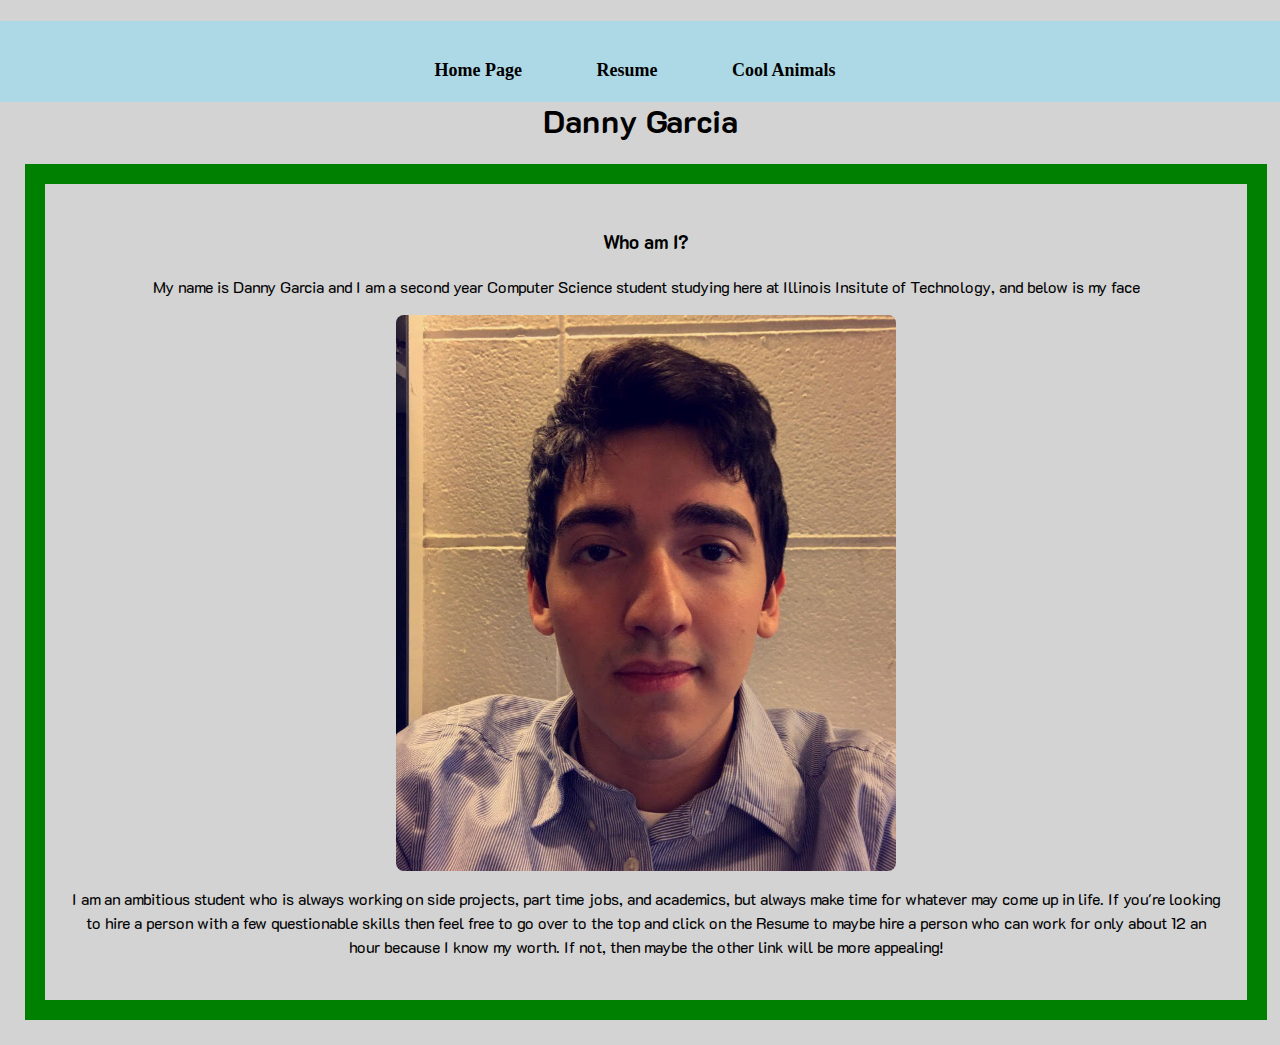
<file: index.html>
<!DOCTYPE html>
<html lang="en">
<head>
  <meta charset="utf-8">
  <title>Home Page!</title>
  <link rel="stylesheet" href="./css/reset.css">
  <link href="./css/style.css" rel="stylesheet" type="text/css"/>
  <link href="https://fonts.googleapis.com/css?family=K2D" rel="stylesheet">
</head>

<body>  
  <header>
    <nav>
      <div class="navigation">
        <ul>
          <li><a href="index.html"> Home Page  </a></li>
          <li><a href="resume.html"> Resume  </a></li>
          <li><a href="coolanimals.html"> Cool Animals</a></li>
        </ul>
      </div>
    </nav>
  </header>
  <h1>Danny Garcia</h1>
  <div class="home">
    
  <section>
  <h3> Who am I? </h3>
  <p> My name is Danny Garcia and I am a second year Computer Science student studying here at Illinois Insitute of Technology, and below is my face </p>
  <img src="media/myface.jpg" alt="My face">
  <p> I am an ambitious student who is always working on side projects, part time jobs, and academics, but always make time for whatever may come up in life. If you're looking to hire a person with a few questionable skills then feel free to go over to the top and click on the Resume to maybe hire a person who can work for only about 12 an hour because I know my worth. If not, then maybe the other link will be more appealing!
  </section>
    
  </div>
</body>
</html>
</file>
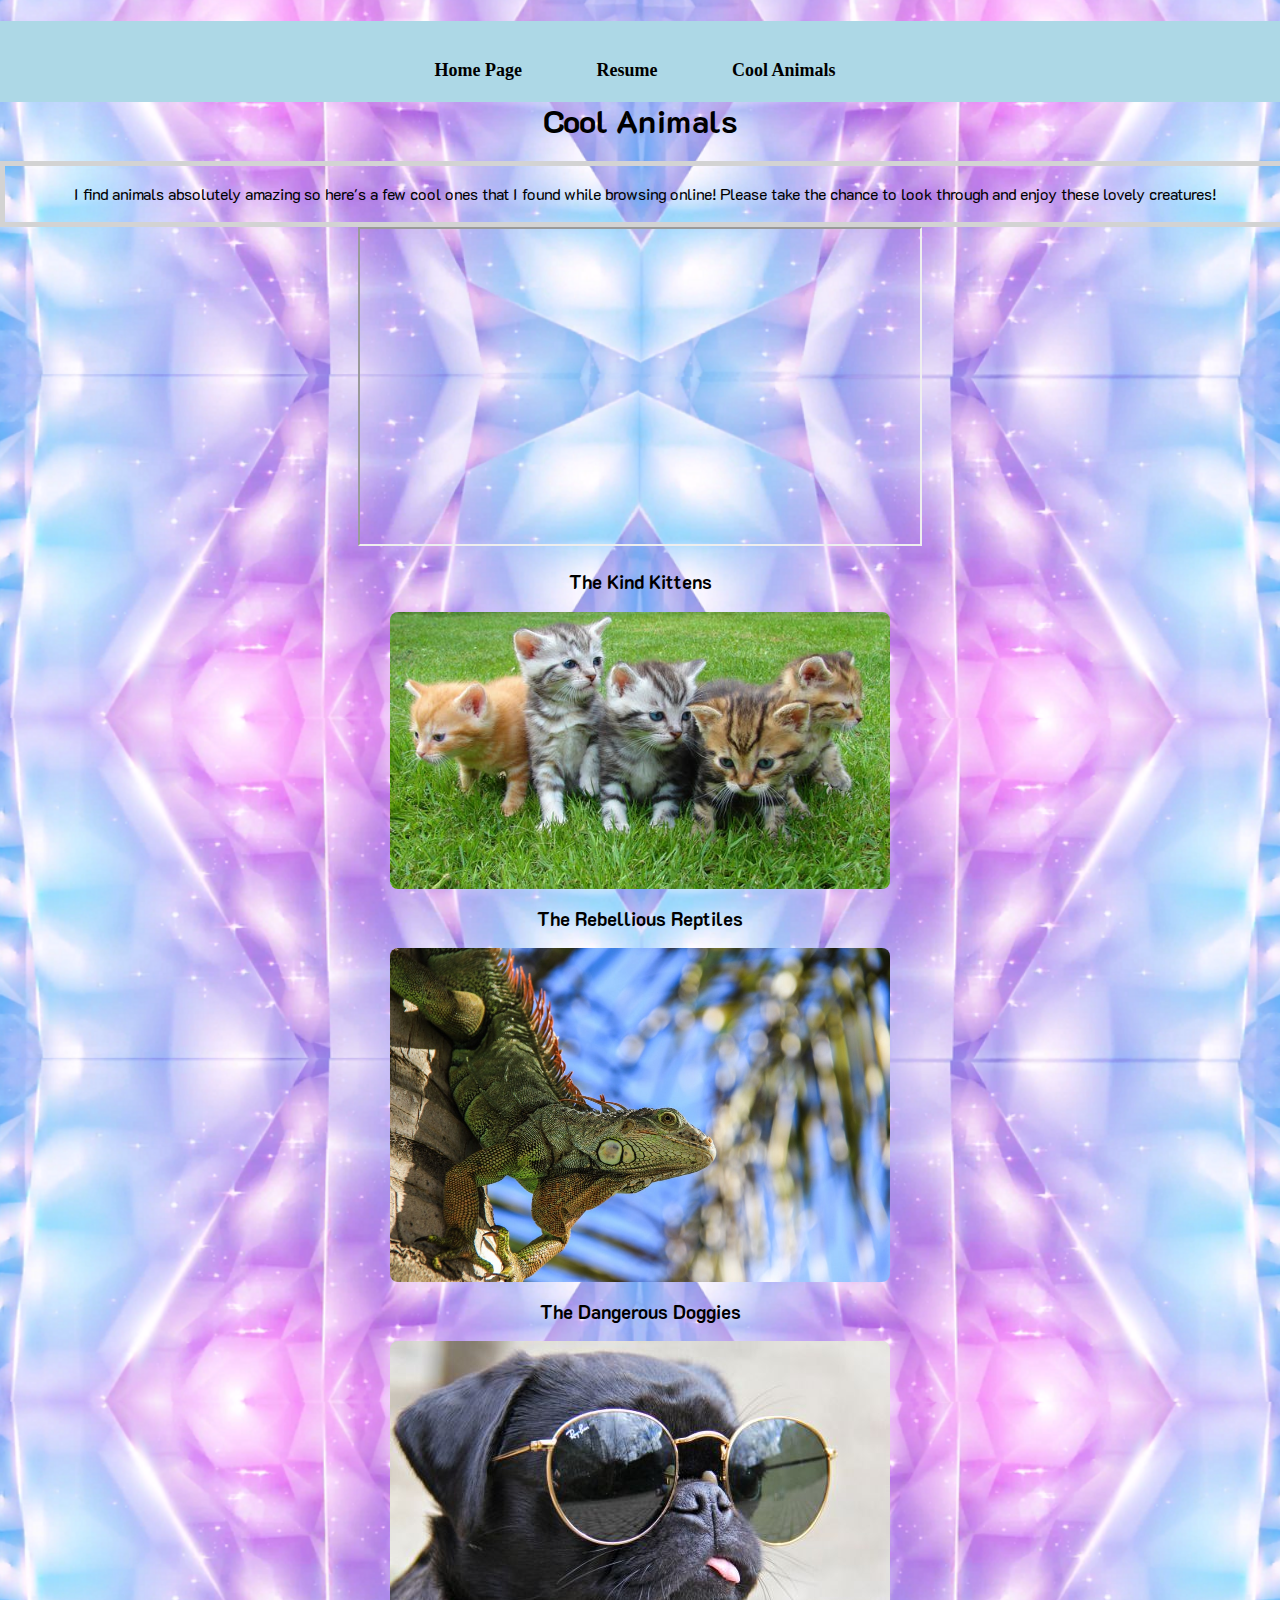
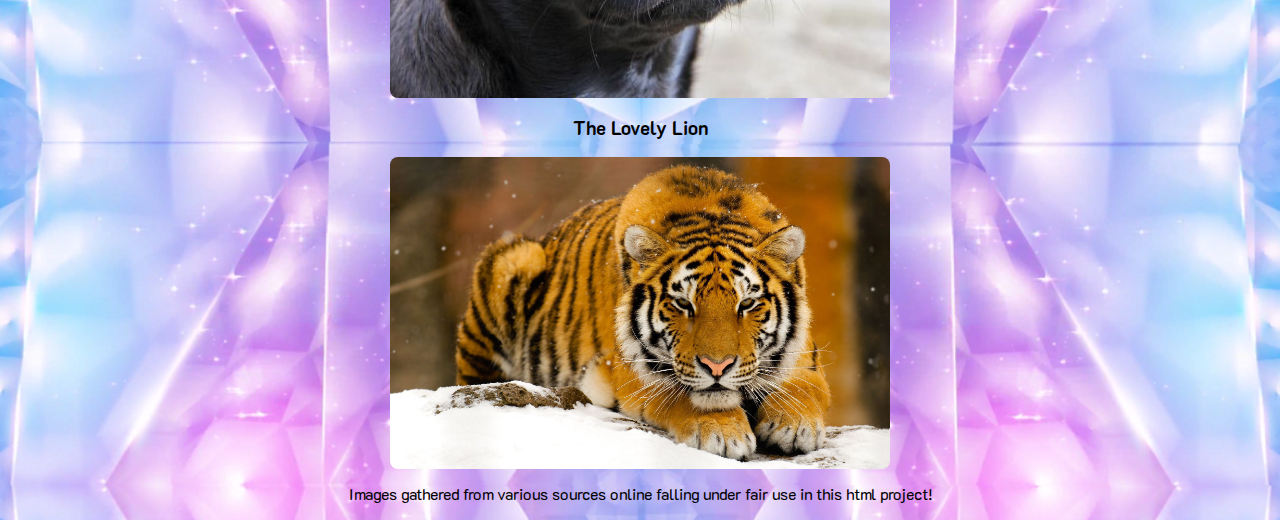
<file: coolanimals.html>
<!DOCTYPE html>
<html lang="en">
<head>
  <meta charset="utf-8">
  <title>Cool Animals</title>
  <link rel="stylesheet" href="./css/reset.css">
  <link href="./css/style.css" rel="stylesheet">
  <link href="https://fonts.googleapis.com/css?family=K2D" rel="stylesheet">
  <link href="https://fonts.googleapis.com/css?family=Inconsolata" rel="stylesheet">
</head>

<body class="coolanimals">
  <header>
    <nav>
      <div class="navigation">
        <ul>
          <li><a href="index.html"> Home Page  </a></li>
          <li><a href="resume.html"> Resume  </a></li>
          <li><a href="coolanimals.html"> Cool Animals</a></li>
        </ul>
      </div>
    </nav>
      <h1> Cool Animals</h1>
  </header>
  <div class="animals">
    <p> I find animals absolutely amazing so here's a few cool ones that I found while browsing online! Please take the chance to look through and enjoy these lovely creatures!</p>
  </div>
  <div class="video">
    <iframe width="560" height="315" src="https://www.youtube.com/embed/y3PcelCeraw" allow="autoplay; encrypted-media" allowfullscreen></iframe>
  </div>
  <h3>The Kind Kittens</h3>
  <img src="media/kittens.jpeg" alt="Kittens Image">
  <h3>The Rebellious Reptiles</h3>
  <img src="media/reptile.jpeg" alt="Reptile Image">
  <h3>The Dangerous Doggies</h3>
  <img src="media/doggy.jpg" alt="Dog Image">
  <h3>The Lovely Lion</h3>
  <img src="media/lion.jpg" alt="Lion Image">
  <p> Images gathered from various sources online falling under fair use in this html project!</p>
</body>
</html>
</file>
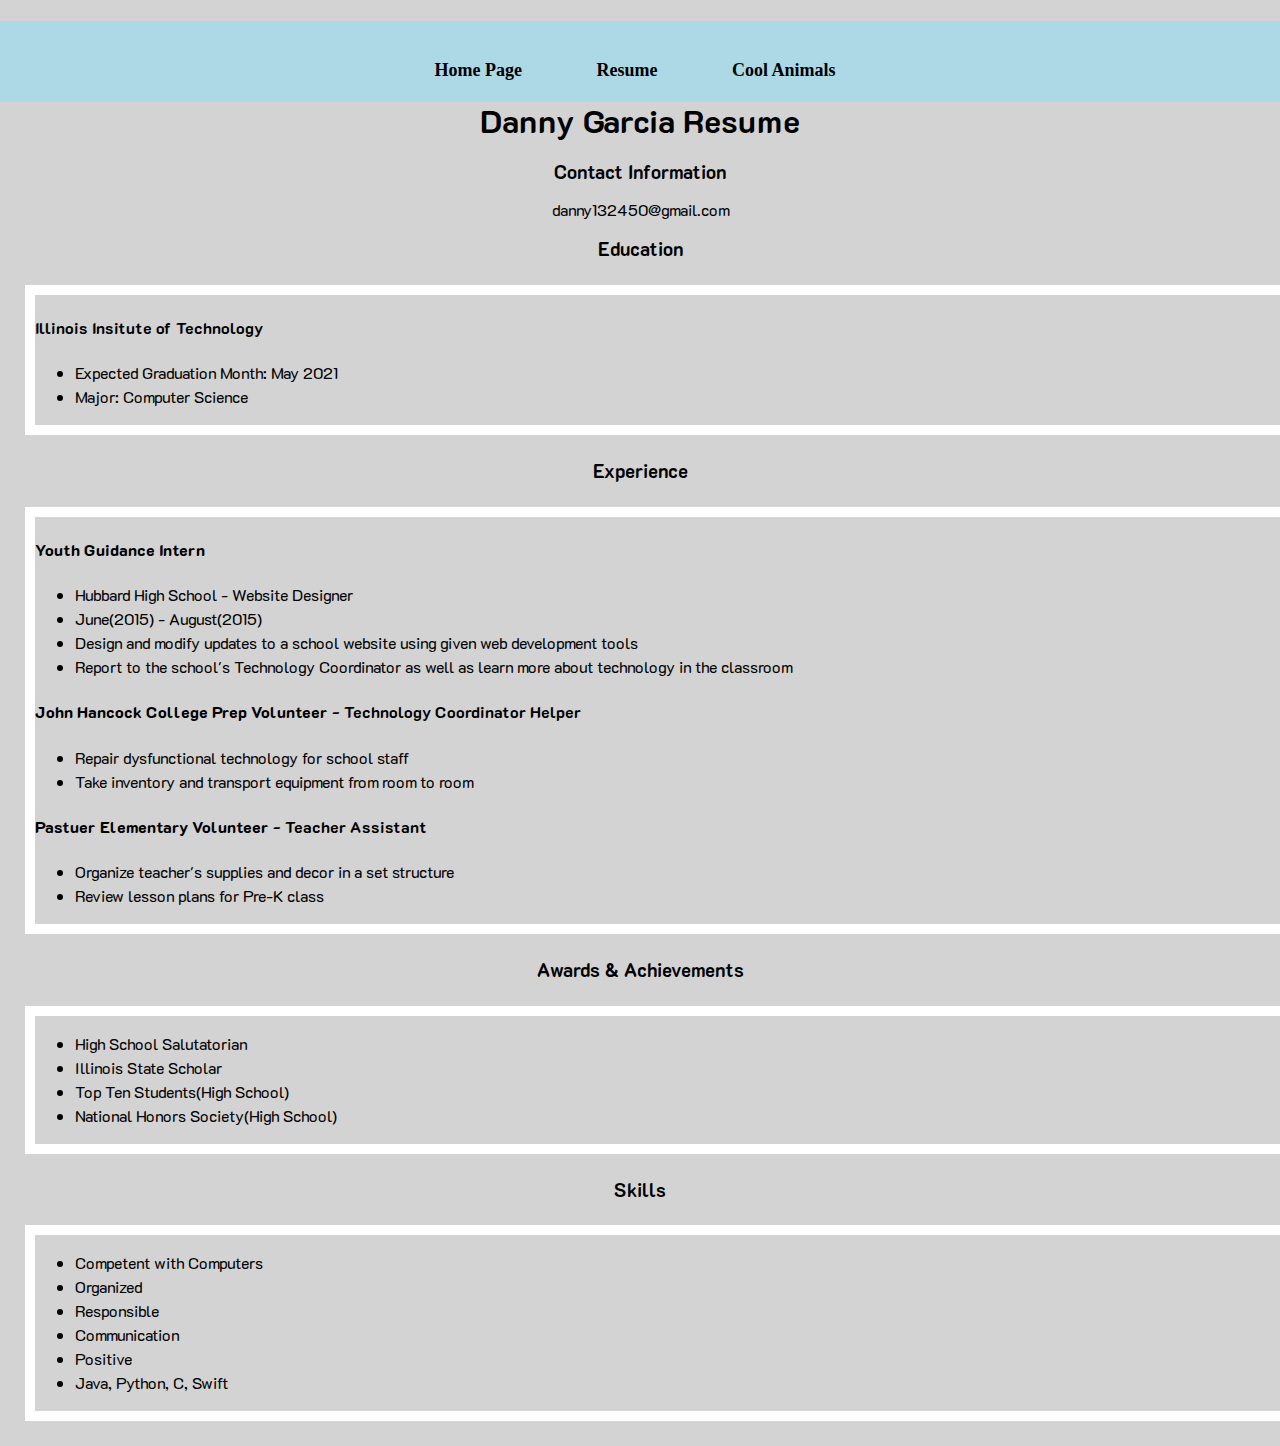
<file: resume.html>
<!DOCTYPE html>
<html lang="en">
<head>
  <meta charset="utf-8">
  <title>Danny Garcia Resume</title>
  <link rel="stylesheet" href="./css/reset.css">
  <link href="./css/style.css" rel="stylesheet" type="text/css"/>
  <link href="https://fonts.googleapis.com/css?family=K2D" rel="stylesheet">
</head>

<body>
  <header>
    <nav>
      <div class="navigation">
        <ul>
          <li><a href="index.html"> Home Page  </a></li>
          <li><a href="resume.html"> Resume  </a></li>
          <li><a href="coolanimals.html"> Cool Animals</a></li>
        </ul>
      </div>
    </nav>
    <h1>Danny Garcia Resume</h1>
  </header>
  <section>
  <h3>Contact Information</h3>
    <p> danny132450@gmail.com</p>
  </section>
  
  <section>
  <h3>Education</h3>
    <div class="education">
      <h4>Illinois Insitute of Technology</h4>
        <ul>
        	<li> Expected Graduation Month: May 2021 </li>
        	<li> Major: Computer Science </li>
        </ul>
      </div>
  </section>
  
  <section>
    <h3>Experience</h3>
      <div class="exp">
        <h4><strong>Youth Guidance Intern</strong></h4>
        <ul>
          <li>Hubbard High School - Website Designer</li>
          <li>June(2015) - August(2015)</li>
          <li>Design and modify updates to a school website using given web development tools</li>
          <li>Report to the school's Technology Coordinator as well as learn more about technology in the classroom</li>
        </ul>
        <h4><strong>John Hancock College Prep Volunteer</strong> - Technology Coordinator Helper</h4>
        <ul>
          <li>Repair dysfunctional technology for school staff</li>
          <li>Take inventory and transport equipment from room to room</li>
        </ul>
        <h4><strong>Pastuer Elementary Volunteer</strong> - Teacher Assistant</h4>
        <ul>
          <li>Organize teacher's supplies and decor in a set structure</li>
          <li>Review lesson plans for Pre-K class</li>
        </ul>
      </div>
    </section>
      
    <section>
    <h3>Awards & Achievements</h3>
    <div class="awards">
      <ul>
         <li>High School Salutatorian</li>
         <li>Illinois State Scholar</li>
         <li>Top Ten Students(High School)</li>
         <li>National Honors Society(High School)</li>
      </ul>
    </div>
    </section>
    
    <section>
    <h3>Skills</h3>
    <div class="skills">
      <ul>
         <li>Competent with Computers</li>
         <li>Organized</li>
         <li>Responsible</li>
         <li>Communication</li>
         <li>Positive</li>
         <li>Java, Python, C, Swift</li>
      </ul>
    </div>
  </section>
</body>
</html>
</file>
<file: css/style.css>
body{
  background-position: center;
  background-color: lightgrey;
}

a {
  text-decoration: none;
}

nav{
  font-size: large;
  text-align: center;
  background-color: lightblue;
  font-weight: bold;
}

nav li{
  list-style: none;
  display: inline-block;
  margin-left: 30px;
  font-size: 20px;
  font-weight: 400;
  margin-top: 15px;
  font-weight: bold;
}

nav a {
  color: black;
  padding: 20px;
  font-size: 18px;
  font-weight: bold;
}

nav a:hover {
  background-color: #ddd;
  color: black;
}

nav a.active {
  color: black;
}

.navigation{
  background-color: lightblue;
  width: 100%;
  text-align: center;
  float: right;
  padding-right: 40px;
  font-weight: bold;
}

div{
  line-height: 1.5;
}

img{
  display: block;
  border-radius: 8px;
  width: 500px;
  margin-left: auto;
  margin-right: auto;
}

h1{
  font-family: K2D;
  text-align: center;
}

h3{
  font-family: K2D;
  text-align: center;
}

p{
  font-family: K2D;
  text-align: center;
}

.home{
  width: 90%;
  border: 20px solid green;
  padding: 25px;
  margin: 25px;
}

.education{
  font-family: K2D;
  width: 100%;
  border: 10px solid white;
  margin: 25px;
}

.exp{
  font-family: K2D;
  width: 100%;
  border: 10px solid white;
  margin: 25px;

}

.awards{
  font-family: K2D;
  width: 100%;
  border: 10px solid white;
  margin: 25px;
}

.skills{
  font-family: K2D;
  width: 100%;
  border: 10px solid white;
  margin: 25px;
}

.video{
  text-align: center;
}

.animals{
  font-family: Inconsolata;
  width: 100%;
  border: 5px solid lightgray;
}

.coolanimals{
  background:url(../media/cool.png);
  background-position: center;
  background-size: 100%;
}
</file>
